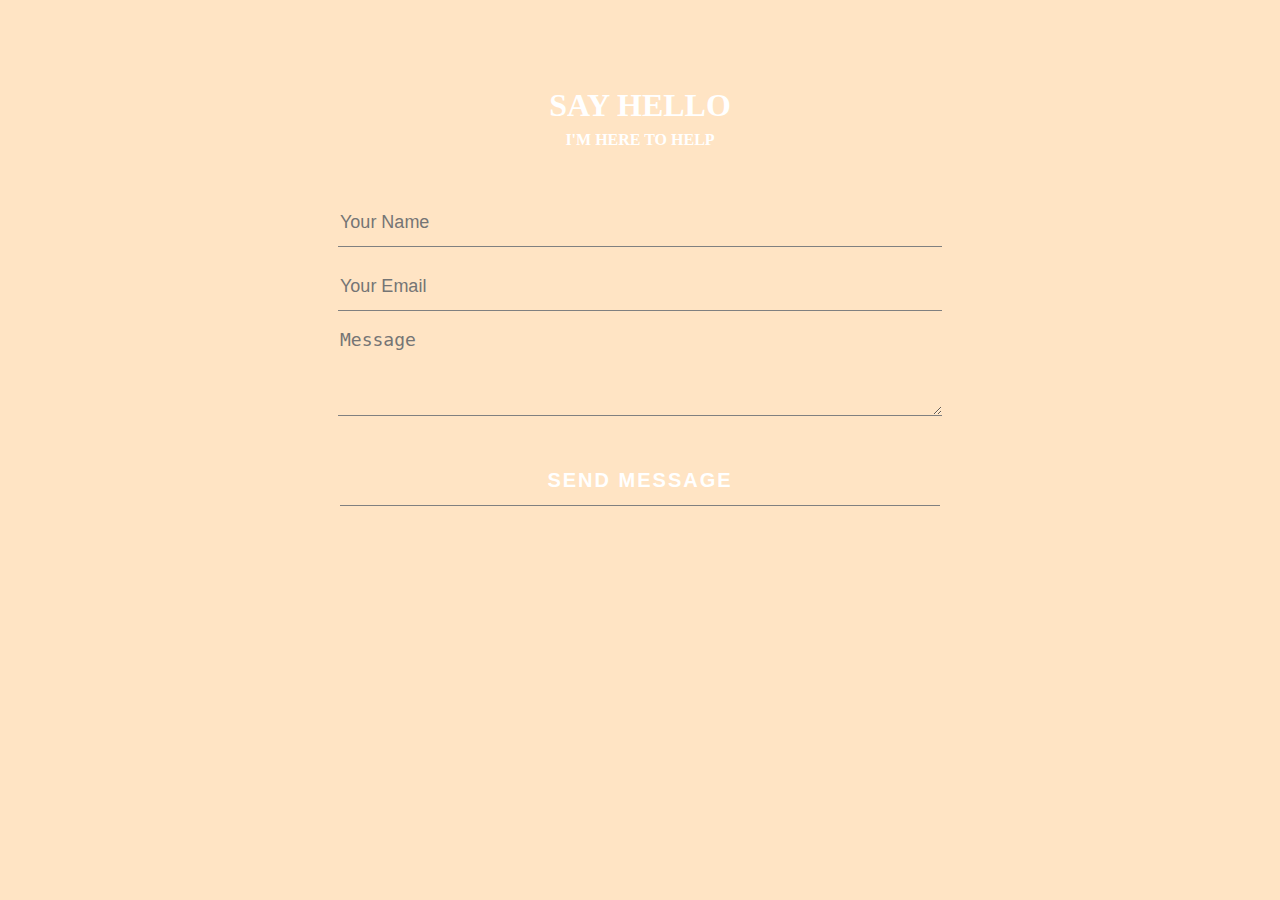
<file: contactForm3/contact.html>
<!DOCTYPE html>
<html lang="en">
  <head>
    <meta charset="UTF-8" />
    <meta name="viewport" content="width=device-width, initial-scale=1.0" />
    <link rel="stylesheet" href="/contactForm3/contact-styles.css" />
    <title>contact form</title>
  </head>
  <body>
    <div class="contact-title">
      <h1>Say Hello</h1>
      <h2>I'm here to help</h2>
    </div>

    <div class="contact-form">
      <form id="contact-form" method="POST" action="contact-form-handler.php">
        <input
          name="name"
          type="text"
          class="form-control"
          placeholder="Your Name"
          required
        />
        <br />
        <input
          name="email"
          type="email"
          class="form-control"
          placeholder="Your Email"
          required
        />
        <br />
        <textarea
          name="message"
          class="form-control"
          placeholder="Message"
          rows="4"
          required
        ></textarea>
        <br />
        <input type="submit" class="form-control submit" value="SEND MESSAGE" />
      </form>
    </div>
  </body>
</html>
</file>
<file: contactForm3/contact-styles.css>
body {
  margin: 0;
  padding: 0;
  text-align: center;
  background-color: bisque;
}

.contact-title {
  margin-top: 100px;
  color: #fff;
  text-transform: uppercase;
  transition: all 4s ease-in-out;
}

.contact-title h1 {
  font-size: 32px;
  line-height: 10px;
}

.contact-title h2 {
  font-size: 16px;
}

form {
  margin-top: 50px;
  transition: all 4s ease-in-out;
}

.form-control {
  width: 600px;
  background: transparent;
  border: none;
  outline: none;
  border-bottom: 1px solid grey;
  color: #fff;
  font-size: 18px;
  margin-bottom: 16px;
}

input {
  height: 45px;
}

form .submit {
  background: #ff5722;
  background-color: transparent;
  color: #fff;
  font-size: 20px;
  letter-spacing: 2px;
  font-weight: bold;
  height: 50px;
  margin-top: 20px;
}

form .submit:hover {
  background-color: #f44336;
  cursor: pointer;
}
</file>
